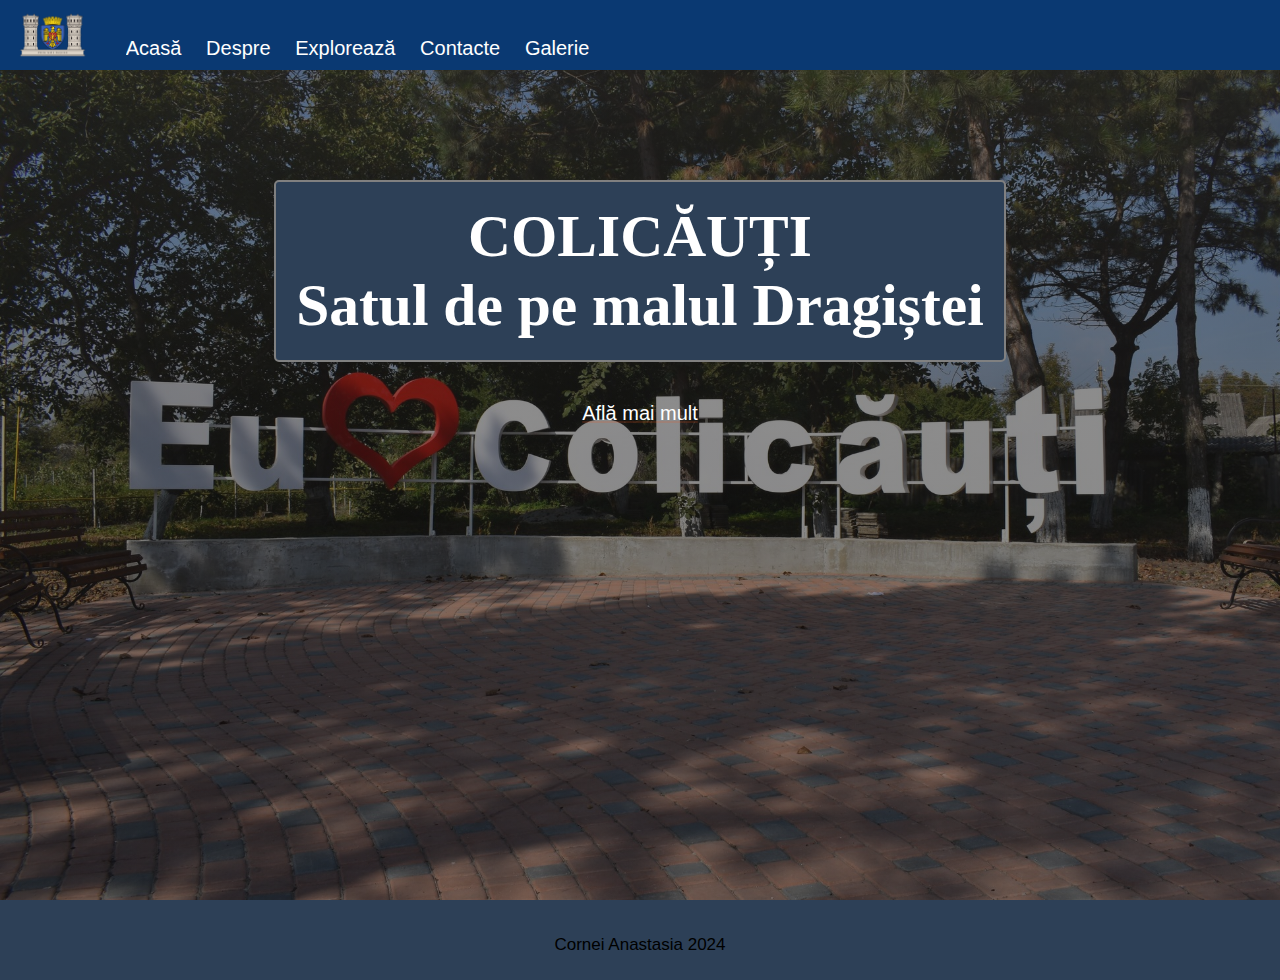
<file: index.html>
<!DOCTYPE html>
<html>
<head>
    <meta charset="UTF-8">
    <meta name="viewport" content="width=device-width, initial-scale=1.0">

    <link rel="stylesheet" href="css/style.css">
    <link rel="stylesheet" href="https://cdnjs.cloudflare.com/ajax/libs/font-awesome/6.1.1/css/all.min.css"/>
    <link rel="icon" href="images/stema.jpg">
    <script src="js/script.js"></script>
   
    <title>COLICĂUȚI Satul de pe malul Dragiștei</title>
</head>
<body>

<header>
 <img class="logo" src="images/logo.png">
    <navbar>
 <a href="index.html" >Acasă</a>
 <a href="pages/despre.html" >Despre</a>
 <a href="pages/exploreaza.html" >Explorează</a>
 <a href="pages/contacte.html" >Contacte</a>
 <a href="galerie.html" >Galerie</a>

    </navbar>

    <i id="hamburger" onclick="mobileMenu()" class="fa-solid fa-bars"></i>
</header>
    
<main>
<section id="index">
    <div class="index-info">
        <h1>COLICĂUȚI
            <br> Satul de pe malul Dragiștei</h1>
        <br>

        <a href="pages/despre.html" class="link-index">Află mai mult</a>
    </div>
    
</section>

</main>

<footer>
    <span>Cornei Anastasia 2024</span>
</footer>

</body>
</html>
</file>
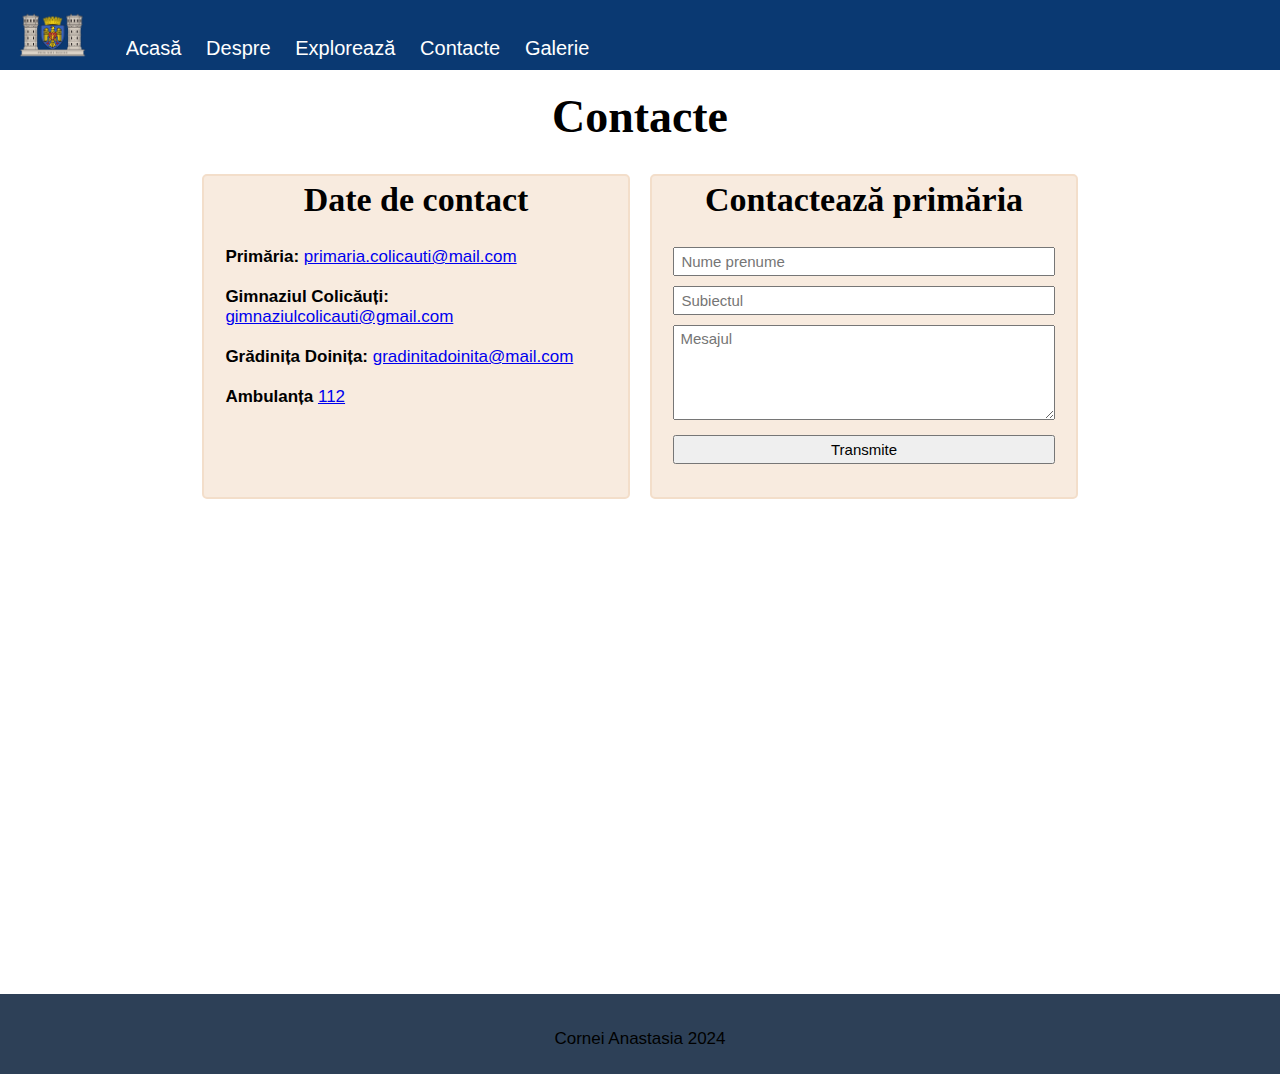
<file: pages/contacte.html>
<!DOCTYPE html>
<html>

<head>
    <meta charset="UTF-8">
    <meta name="viewport" content="width=device-width, initial-scale=1.0">

    <link rel="stylesheet" href="../css/style.css">
    <link rel="stylesheet" href="https://cdnjs.cloudflare.com/ajax/libs/font-awesome/6.1.1/css/all.min.css" />
    <link rel="icon" href="../images/stema.jpg">
    <script src="../js/script.js"></script>

    <title>Colicauti-Contacte</title>
</head>

<body>

    <header>
        <img class="logo" src="../images/logo.png">
        <navbar>
            <a href="../index.html">Acasă</a>
            <a href="despre.html">Despre</a>
            <a href="exploreaza.html">Explorează</a>
            <a href="contacte.html">Contacte</a>
            <a href="galerie.html" >Galerie</a>
           
        </navbar>
        <i id="hamburger" onclick="mobileMenu()" class="fa-solid fa-bars"></i>
    </header>

    <main>
        <section>
            <h1 class="centered">Contacte</h1>

            <div class="row">

                <div class="col-50">
 
                    <div class="contacte">
                        <h2 class="centered">Date de contact</h2>

                    <b>Primăria:</b>
                    <a href="mailto:drp@pmc.md">primaria.colicauti@mail.com</a>
                    
                    <br><br>

                    <b>Gimnaziul Colicăuți:</b>
                    <a href="mailto:drp@pmc.md">gimnaziulcolicauti@gmail.com</a>
            <br> <br>

            <b>Grădinița Doinița:</b>
                    <a href="mailto:drp@pmc.md">gradinitadoinita@mail.com</a>
                    
                    <br> <br>
                    <b>Ambulanța</b>
                    <a href="tel-112">112</a>
                    
                   </div> 
                </div>
                <div class="col-50">
                <form class="cform">
<h2 class="centered">Contactează primăria</h2>
<input type="text" placeholder="Nume prenume">
<input type="text" placeholder="Subiectul">
<textarea rows="5" placeholder="Mesajul"></textarea>
<input type="submit" value="Transmite" 
                </form>
                </div>
            </div>

            <br><br>
            <iframe class="harta"
                src="https://www.google.com/maps/embed?pb=!1m18!1m12!1m3!1d21228.9518410351!2d27.148225400000012!3d48.310179049999995!2m3!1f0!2f0!3f0!3m2!1i1024!2i768!4f13.1!3m3!1m2!1s0x47336c21b3aba2c7%3A0xe5f39e9dcf79aeef!2z0JrQvtC70LjQutCw0YPRhtGLLCDQnNC-0LvQtNC-0LLQsA!5e0!3m2!1sru!2s!4v1723838296001!5m2!1sru!2s"
                width="600" height="450" style="border:0;" allowfullscreen="" loading="lazy"
                referrerpolicy="no-referrer-when-downgrade"></iframe>
        </section>

    </main>

    <footer>
        <span>Cornei Anastasia 2024</span>
    </footer>

</body>

</html>
</file>
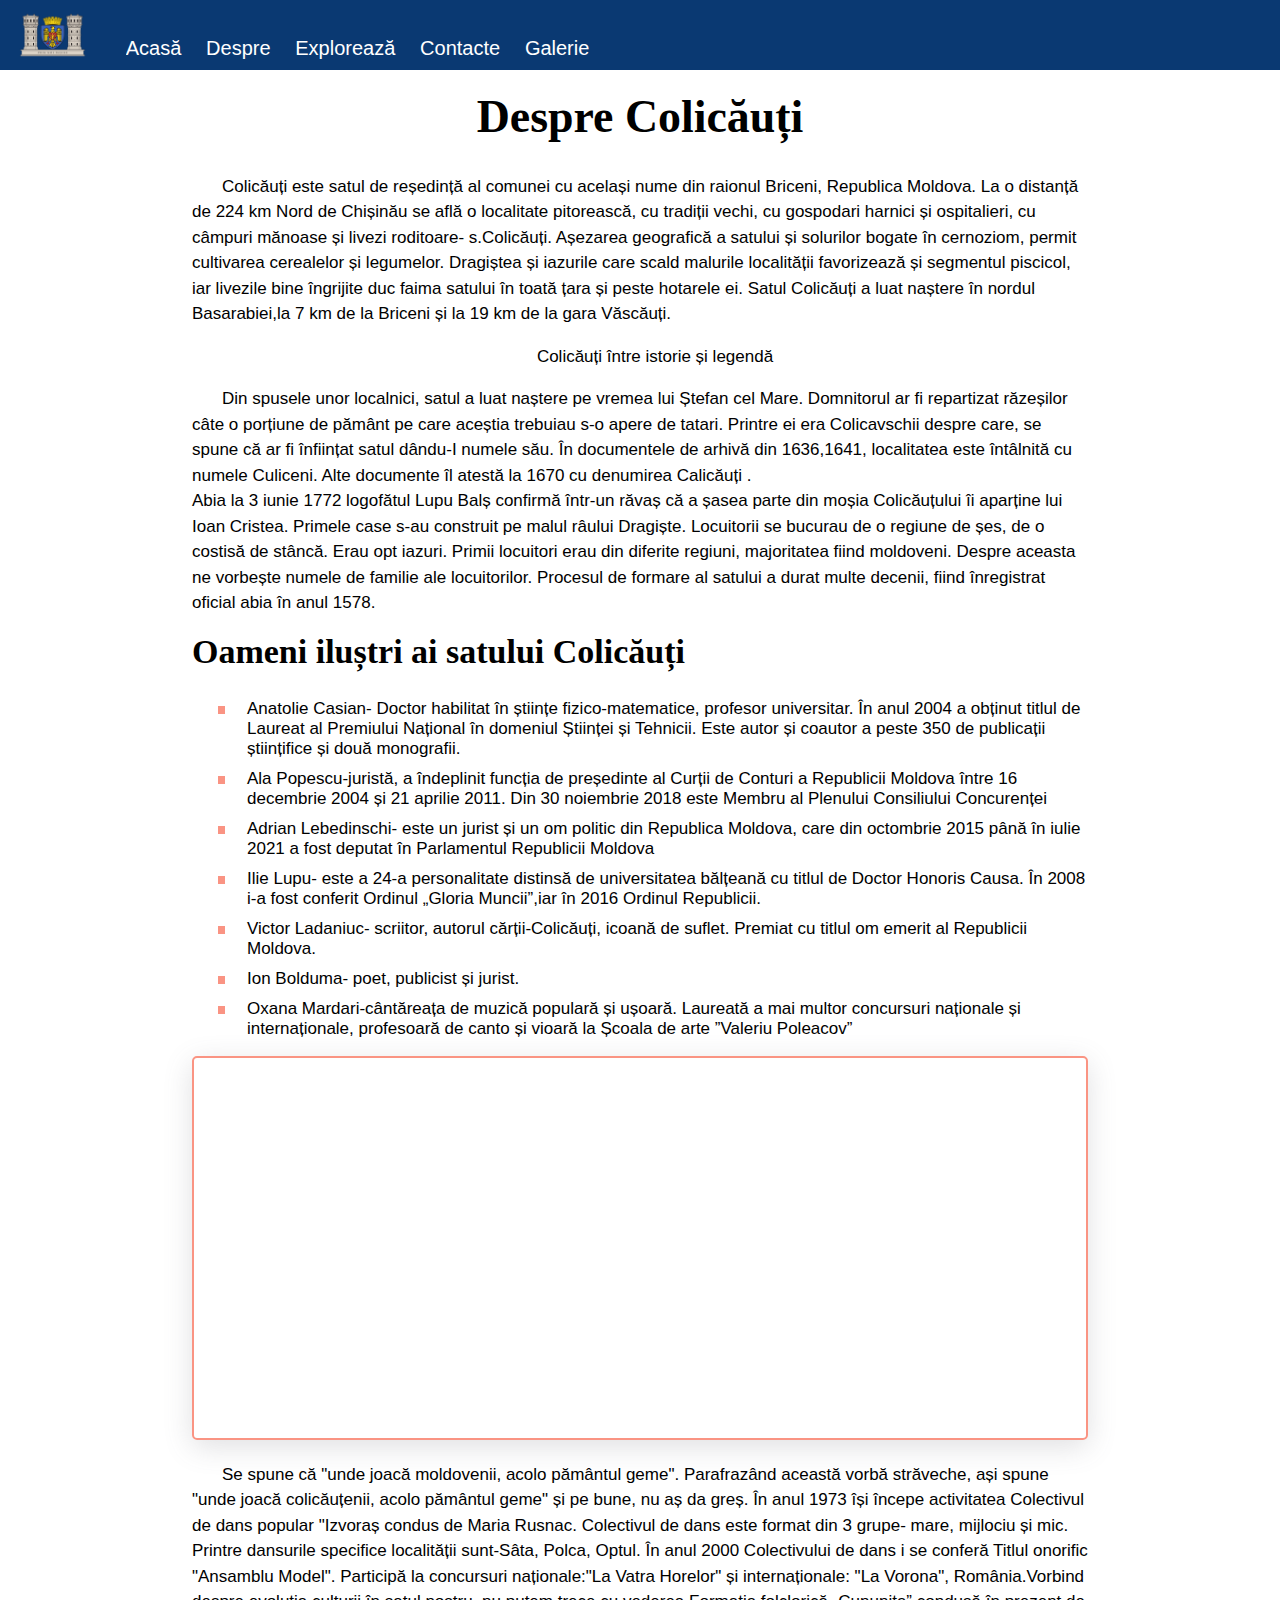
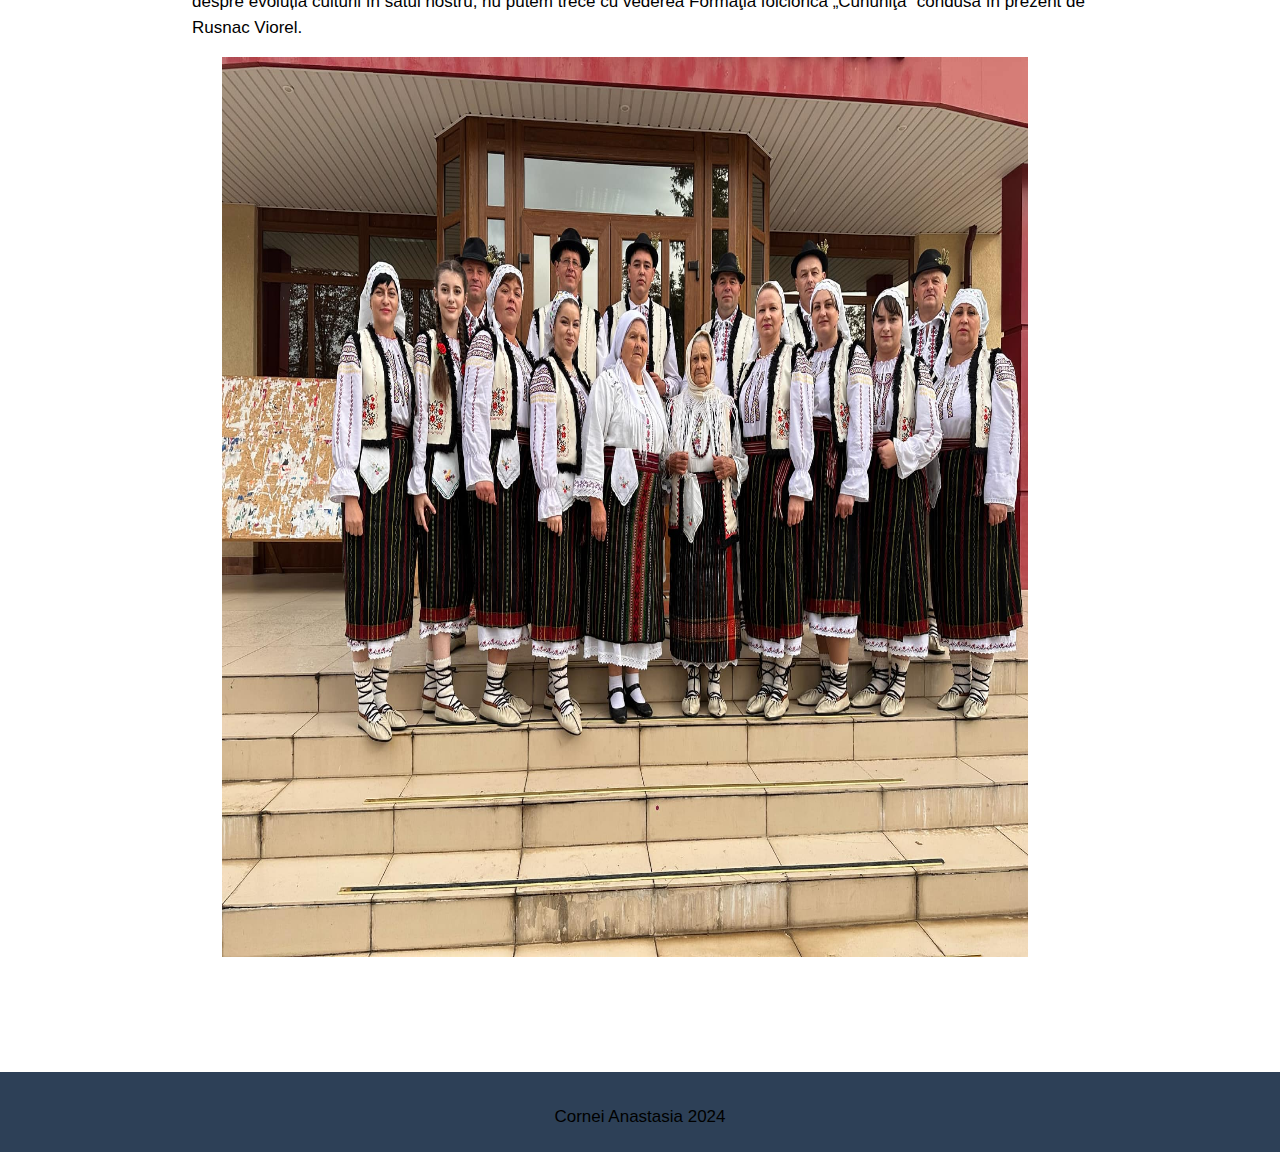
<file: pages/despre.html>
<!DOCTYPE html>
<html>

<head>
    <meta charset="UTF-8">
    <meta name="viewport" content="width=device-width, initial-scale=1.0">

    <link rel="stylesheet" href="../css/style.css">
    <link rel="stylesheet" href="https://cdnjs.cloudflare.com/ajax/libs/font-awesome/6.1.1/css/all.min.css" />
    <link rel="icon" href="../images/stema.jpg">
    <script src="../js/script.js"></script>

    <title>COLICĂUȚI- Satul de pe malul Dragiștei</title>
</head>

<body>

    <header>
        <img class="logo" src="../images/logo.png">
        <navbar>
            <a href="../index.html">Acasă</a>
            <a href="despre.html">Despre</a>
            <a href="exploreaza.html">Explorează</a>
            <a href="contacte.html">Contacte</a>
            <a href="galerie.html" >Galerie</a>

        </navbar>

        <i id="hamburger" onclick="mobileMenu()" class="fa-solid fa-bars"></i>
    </header>

    <main>

    
            <section>

            <h1 class="centered">Despre Colicăuți</h1>

            <p>

                Colicăuți este satul de reședință al comunei cu același nume din raionul Briceni, Republica Moldova.
                La o distanță de 224 km Nord de Chișinău se află o localitate pitorească, cu tradiții vechi, cu
                gospodari harnici și ospitalieri, cu câmpuri mănoase și livezi roditoare- s.Colicăuți.
                Așezarea geografică a satului și solurilor bogate în cernoziom, permit cultivarea cerealelor și
                legumelor. Dragiștea și iazurile care scald malurile localității favorizează și segmentul piscicol, iar
                livezile bine îngrijite duc faima satului în toată țara și peste hotarele ei. Satul Colicăuți a luat
                naștere în nordul Basarabiei,la 7 km de la Briceni și la 19 km de la gara Văscăuți.
                <br>

            <p class="centered">Colicăuți între istorie și legendă</p>
            <p>
                Din spusele unor localnici, satul a luat naștere pe vremea lui Ștefan cel Mare. Domnitorul ar fi
                repartizat răzeșilor câte o porțiune de pământ pe care aceștia trebuiau s-o apere de tatari. Printre ei
                era Colicavschii despre care, se spune că ar fi înființat satul dându-I numele său. În documentele de
                arhivă din 1636,1641, localitatea este întâlnită cu numele Culiceni. Alte documente îl atestă la 1670 cu
                denumirea Calicăuți .
                <br>
                Abia la 3 iunie 1772 logofătul Lupu Balș confirmă într-un răvaș că a șasea parte din moșia Colicăuțului
                îi aparține lui Ioan Cristea.
                Primele case s-au construit pe malul râului Dragiște. Locuitorii se bucurau de o regiune de șes, de o
                costisă de stâncă. Erau opt iazuri.
                Primii locuitori erau din diferite regiuni, majoritatea fiind moldoveni. Despre aceasta ne vorbește
                numele de familie ale locuitorilor.
                Procesul de formare al satului a durat multe decenii, fiind înregistrat oficial abia în anul 1578.
            </p>
            </p>

            <h2>Oameni iluștri ai satului Colicăuți</h2>

            <ul>
                <li>Anatolie Casian- Doctor habilitat în științe fizico-matematice, profesor universitar. În anul 2004 a
                    obținut titlul de Laureat al Premiului Național în domeniul Științei și Tehnicii. Este autor și
                    coautor a peste 350 de publicații științifice și două monografii. </li>
                <li>Ala Popescu-juristă, a îndeplinit funcția de președinte al Curții de Conturi a
                    Republicii Moldova între 16 decembrie 2004 și 21 aprilie 2011. Din 30 noiembrie 2018 este Membru al
                    Plenului Consiliului Concurenței </li>
                <li>Adrian Lebedinschi- este un jurist și un om politic din Republica Moldova, care din octombrie 2015
                    până în iulie 2021 a fost deputat în Parlamentul Republicii Moldova</li>
                <li>Ilie Lupu- este a 24-a personalitate distinsă de universitatea bălțeană cu titlul de Doctor Honoris
                    Causa. În 2008 i-a fost conferit Ordinul „Gloria Muncii”,iar în 2016 Ordinul Republicii.</li>
                <li>Victor Ladaniuc- scriitor, autorul cărții-Colicăuți, icoană de suflet. Premiat cu titlul om emerit
                    al Republicii Moldova.</li>
                <li>Ion Bolduma- poet, publicist și jurist.</li>
                <li>Oxana Mardari-cântăreața de muzică populară și ușoară. Laureată a mai multor concursuri naționale și internaționale, profesoară de canto și vioară la Școala de arte ”Valeriu Poleacov”</li>
            </ul>
            <iframe class="vframe" src="https://www.youtube.com/embed/fAqMLBnhqn0?si=Mc3PYcwMfLk4bKX0"
                title="YouTube video player" frameborder="0"
                allow="accelerometer; autoplay; clipboard-write; encrypted-media; gyroscope; picture-in-picture; web-share"
                referrerpolicy="strict-origin-when-cross-origin" allowfullscreen></iframe>
            <p>

                Se spune că "unde joacă moldovenii, acolo pământul geme". Parafrazând această vorbă străveche, ași
                spune "unde joacă colicăuțenii, acolo pământul geme" și pe bune, nu aș da greș. 
    În anul 1973 își începe activitatea Colectivul de dans popular "Izvoraș condus de Maria Rusnac.
            Colectivul de dans este format din 3 grupe- mare, mijlociu și mic. Printre dansurile specifice localității sunt-Sâta, Polca, Optul.
            În anul 2000 Colectivului de dans i se conferă Titlul onorific "Ansamblu Model". Participă la concursuri naționale:"La Vatra Horelor" 
            și internaționale: "La Vorona", România.Vorbind despre evoluția culturii în satul nostru, nu putem trece cu vederea Formaţia folclorică „Cununiţa”  condusă în prezent de Rusnac Viorel.
<p> <img class="images" src="../images/cununita.jpg"> 
    </p>
        </section>

    </main>

    <footer>
        <span>Cornei Anastasia 2024</span>
    </footer>

</body>

</html>
</file>
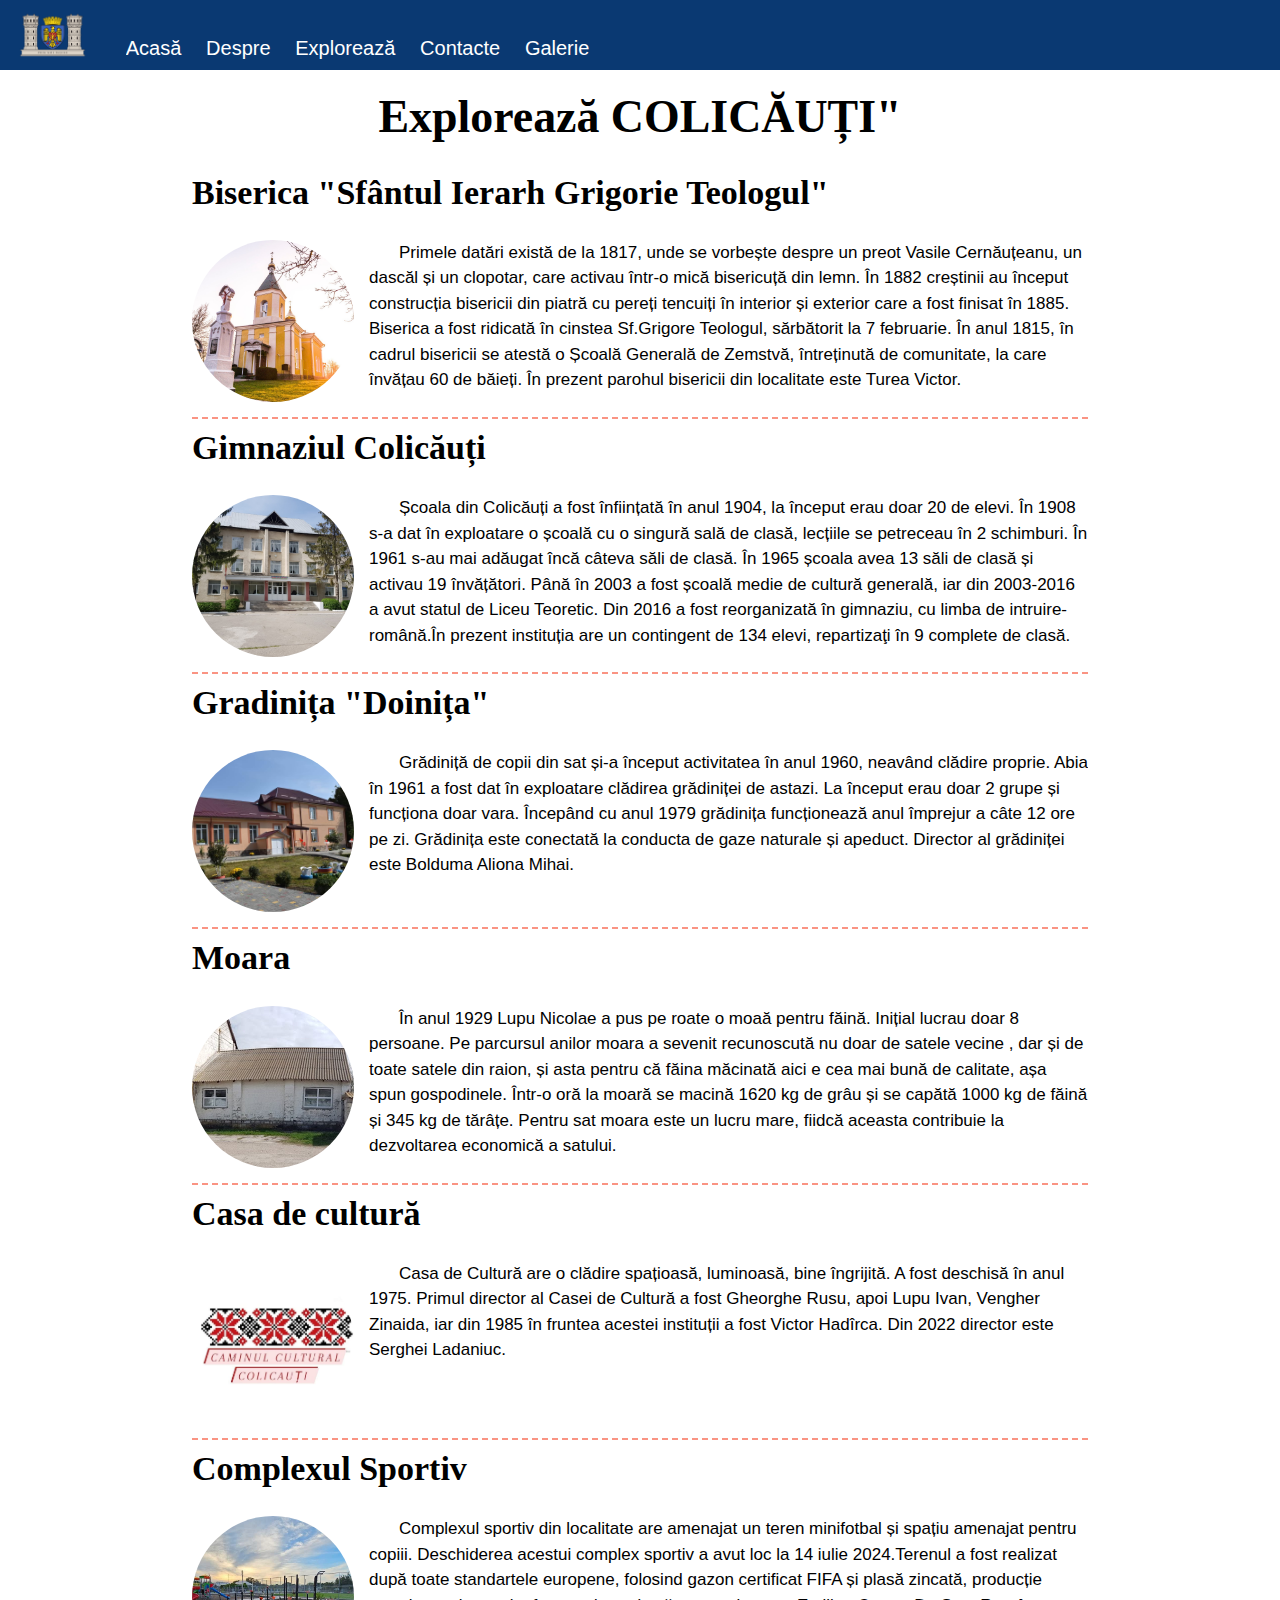
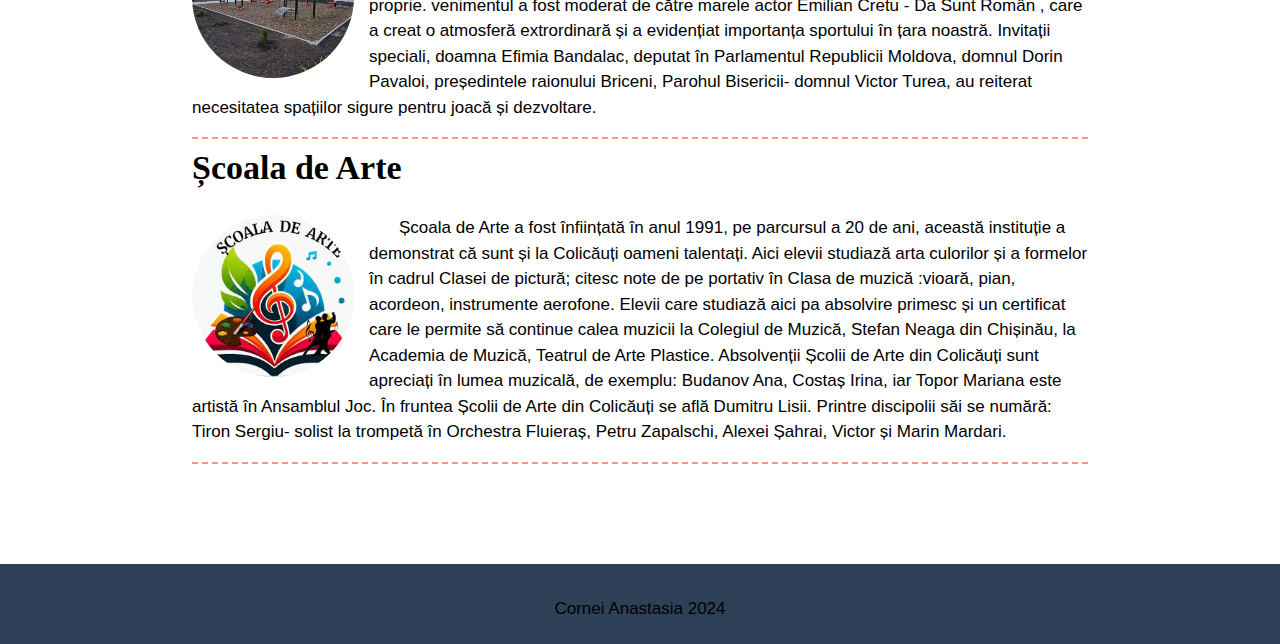
<file: pages/exploreaza.html>
<!DOCTYPE html>
<html>

<head>
    <meta charset="UTF-8">
    <meta name="viewport" content="width=device-width, initial-scale=1.0">

    <link rel="stylesheet" href="../css/style.css">
    <link rel="stylesheet" href="https://cdnjs.cloudflare.com/ajax/libs/font-awesome/6.1.1/css/all.min.css" />
    <link rel="icon" href="../images/stema.jpg">
    <script src="../js/script.js"></script>

    <title>COLICĂUȚI- Satul de pe malul Dragiștei</title>
</head>

<body>

    <header>
        <img class="logo" src="../images/logo.png">
        <navbar>
            <a href="../index.html">Acasă</a>
            <a href="despre.html">Despre</a>
            <a href="exploreaza.html">Explorează</a>
            <a href="contacte.html">Contacte</a>
            <a href="galerie.html" >Galerie</a>

        </navbar>

        <i id="hamburger" onclick="mobileMenu()" class="fa-solid fa-bars"></i>
    </header>

    <main>
        <section>
            <h1 class="centered">Explorează COLICĂUȚI"</h1>

            <div class="loc">
                <h2> Biserica "Sfântul Ierarh Grigorie Teologul"</h2>
                <img src="../images/biserica.jpg">
                <p>
                    Primele datări există de la 1817, unde se vorbește despre un preot Vasile Cernăuțeanu, un dascăl și
                    un clopotar, care activau într-o mică bisericuță din lemn. În 1882 creștinii au început construcția
                    bisericii din piatră cu pereți tencuiți în interior și exterior care a fost finisat în 1885. Biserica 
                    a fost ridicată în cinstea Sf.Grigore Teologul, sărbătorit la 7 februarie. În anul 1815, în cadrul bisericii se atestă
                    o Școală Generală de Zemstvă, întreținută de comunitate, la care învățau 60 de băieți. În prezent parohul bisericii din localitate este 
                    Turea Victor.
                </p>

            </div>

            <div class="loc">
                <h2> Gimnaziul Colicăuți</h2>
                <img src="../images/gimnaziul.jpg">

                <p> Școala din Colicăuți a fost înființată în anul 1904, la început erau doar 20 de elevi. În 1908 s-a
                    dat în exploatare o școală cu o singură sală de clasă, lecțiile se petreceau în 2 schimburi. În 1961
                    s-au mai adăugat încă câteva săli de clasă. În 1965 școala avea 13 săli de clasă și activau 19
                    învățători. Până în 2003 a fost școală medie de cultură generală, iar din 2003-2016 a avut statul de
                    Liceu Teoretic. Din 2016 a fost reorganizată în gimnaziu, cu limba de intruire-română.În prezent
                    instituția are un contingent de 134 elevi, repartizaţi în 9 complete de clasă.

                </p>

            </div>

            <div class="loc">
                <h2> Gradinița "Doinița"</h2>
                <img src="../images/gradinita.jpg">
                <p>
                    Grădiniță de copii din sat și-a început activitatea în anul 1960, neavând clădire proprie. Abia în
                    1961 a fost dat în exploatare clădirea grădiniței de astazi. La început erau doar 2 grupe și
                    funcționa doar vara. Începând cu anul 1979 grădinița funcționează anul împrejur a câte 12 ore pe zi.
                    Grădinița este conectată la conducta de gaze naturale și apeduct. Director al grădiniței este
                    Bolduma Aliona Mihai.
                </p>

            </div>

            <div class="loc">
                <h2> Moara </h2>
                <img src="../images/moara.jpg">
                <p>

                    În anul 1929 Lupu Nicolae a pus pe roate o moaă pentru făină. Inițial lucrau doar 8 persoane. Pe
                    parcursul anilor moara a sevenit recunoscută nu doar de satele vecine , dar și de toate satele din
                    raion, și asta pentru că făina măcinată aici e cea mai bună de calitate, așa spun gospodinele.
                    Într-o oră la moară se macină 1620 kg de grâu și se capătă 1000 kg de făină și 345 kg de tărâțe.
                    Pentru sat moara este un lucru mare, fiidcă aceasta contribuie la dezvoltarea economică a satului.

                </p>

            </div>
            <div class="loc">
                <h2> Casa de cultură</h2>
                <img src="../images/1723663984061.jpg">
                <p>
                    Casa de Cultură are o clădire spațioasă, luminoasă, bine îngrijită. A fost deschisă în anul 1975.
                    Primul director al Casei de Cultură a fost Gheorghe Rusu, apoi Lupu Ivan, Vengher Zinaida, iar din
                    1985 în fruntea acestei instituții a fost Victor Hadîrca. Din 2022 director este Serghei Ladaniuc.
                </p>

            </div>
            <div class="loc">
                <h2> Complexul Sportiv</h2>
                <img src="../images/1723663984042.jpg">
                <p>
                    Complexul sportiv din localitate are amenajat un teren minifotbal și spațiu amenajat pentru copiii.
                    Deschiderea acestui complex sportiv a avut loc la 14 iulie 2024.Terenul a fost realizat după
                    toate standartele europene, folosind gazon certificat FIFA și plasă zincată, producție proprie.
                    venimentul a fost moderat de către marele actor Emilian Cretu - Da Sunt Român , care a creat o
                    atmosferă extrordinară și a evidențiat importanța sportului în țara noastră.
                    Invitații speciali, doamna Efimia Bandalac, deputat în Parlamentul Republicii Moldova, domnul Dorin
                    Pavaloi, președintele raionului Briceni, Parohul Bisericii- domnul Victor Turea, au reiterat
                    necesitatea spațiilor sigure pentru joacă și dezvoltare.
                </p>

            </div>
            <div class="loc">
                <h2> Școala de Arte</h2>
                <img src="../images/scoala  arte.jpg">
                <p>
                    Școala de Arte a fost înființată în anul 1991, pe parcursul a 20 de ani, această instituție a
                    demonstrat că sunt și la Colicăuți oameni talentați. Aici elevii studiază arta culorilor și a
                    formelor în cadrul Clasei de pictură; citesc note de pe portativ în Clasa de muzică :vioară, pian,
                    acordeon, instrumente aerofone. Elevii care studiază aici pa absolvire primesc și un certificat care
                    le permite să continue calea muzicii la Colegiul de Muzică, Stefan Neaga din Chișinău, la Academia
                    de Muzică, Teatrul de Arte Plastice. Absolvenții Școlii de Arte din Colicăuți sunt apreciați în
                    lumea muzicală, de exemplu: Budanov Ana, Costaș Irina, iar Topor Mariana este artistă în Ansamblul
                    Joc.
                    În fruntea Școlii de Arte din Colicăuți se află Dumitru Lisii. Printre discipolii săi se numără:
                    Tiron Sergiu- solist la trompetă în Orchestra Fluieraș, Petru Zapalschi, Alexei Șahrai, Victor și
                    Marin Mardari.

                </p>

            </div>
        </section>

    </main>

    <footer>
        <span>Cornei Anastasia 2024</span>
    </footer>

</body>

</html>
</file>
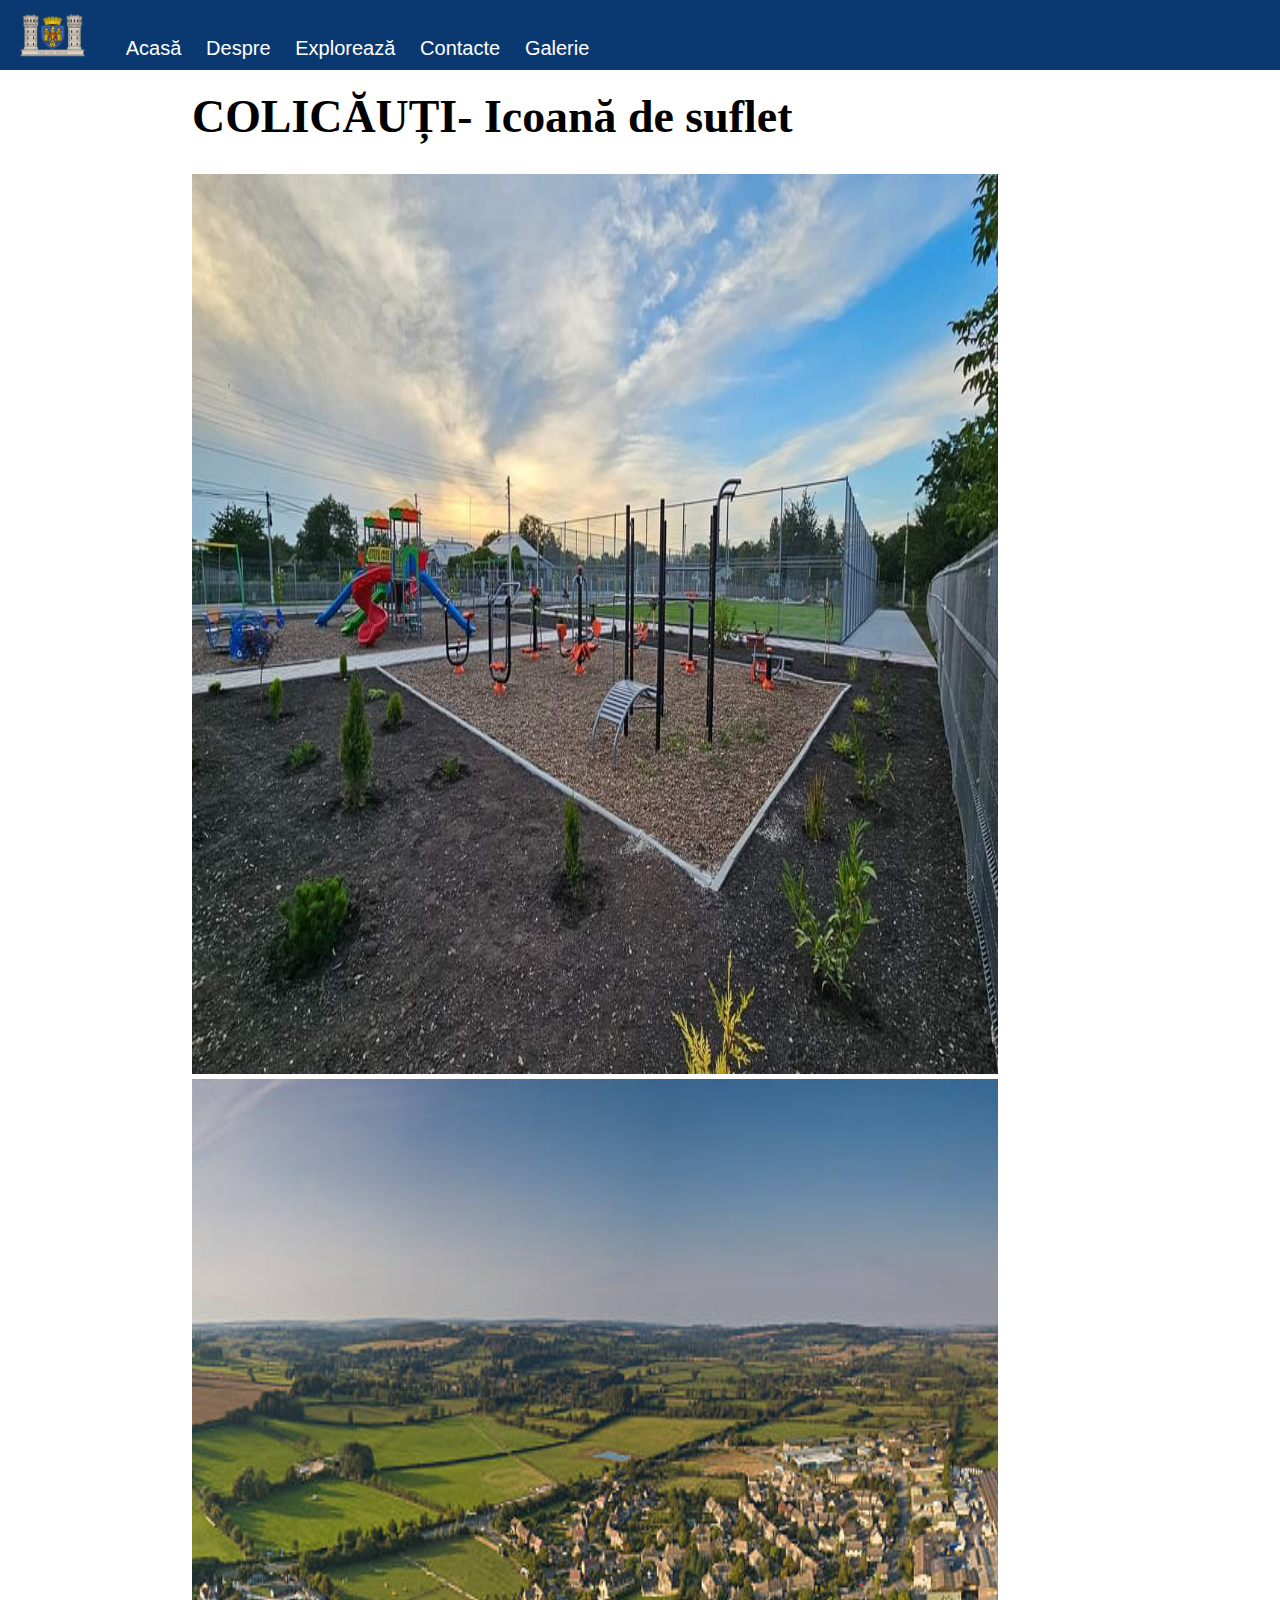
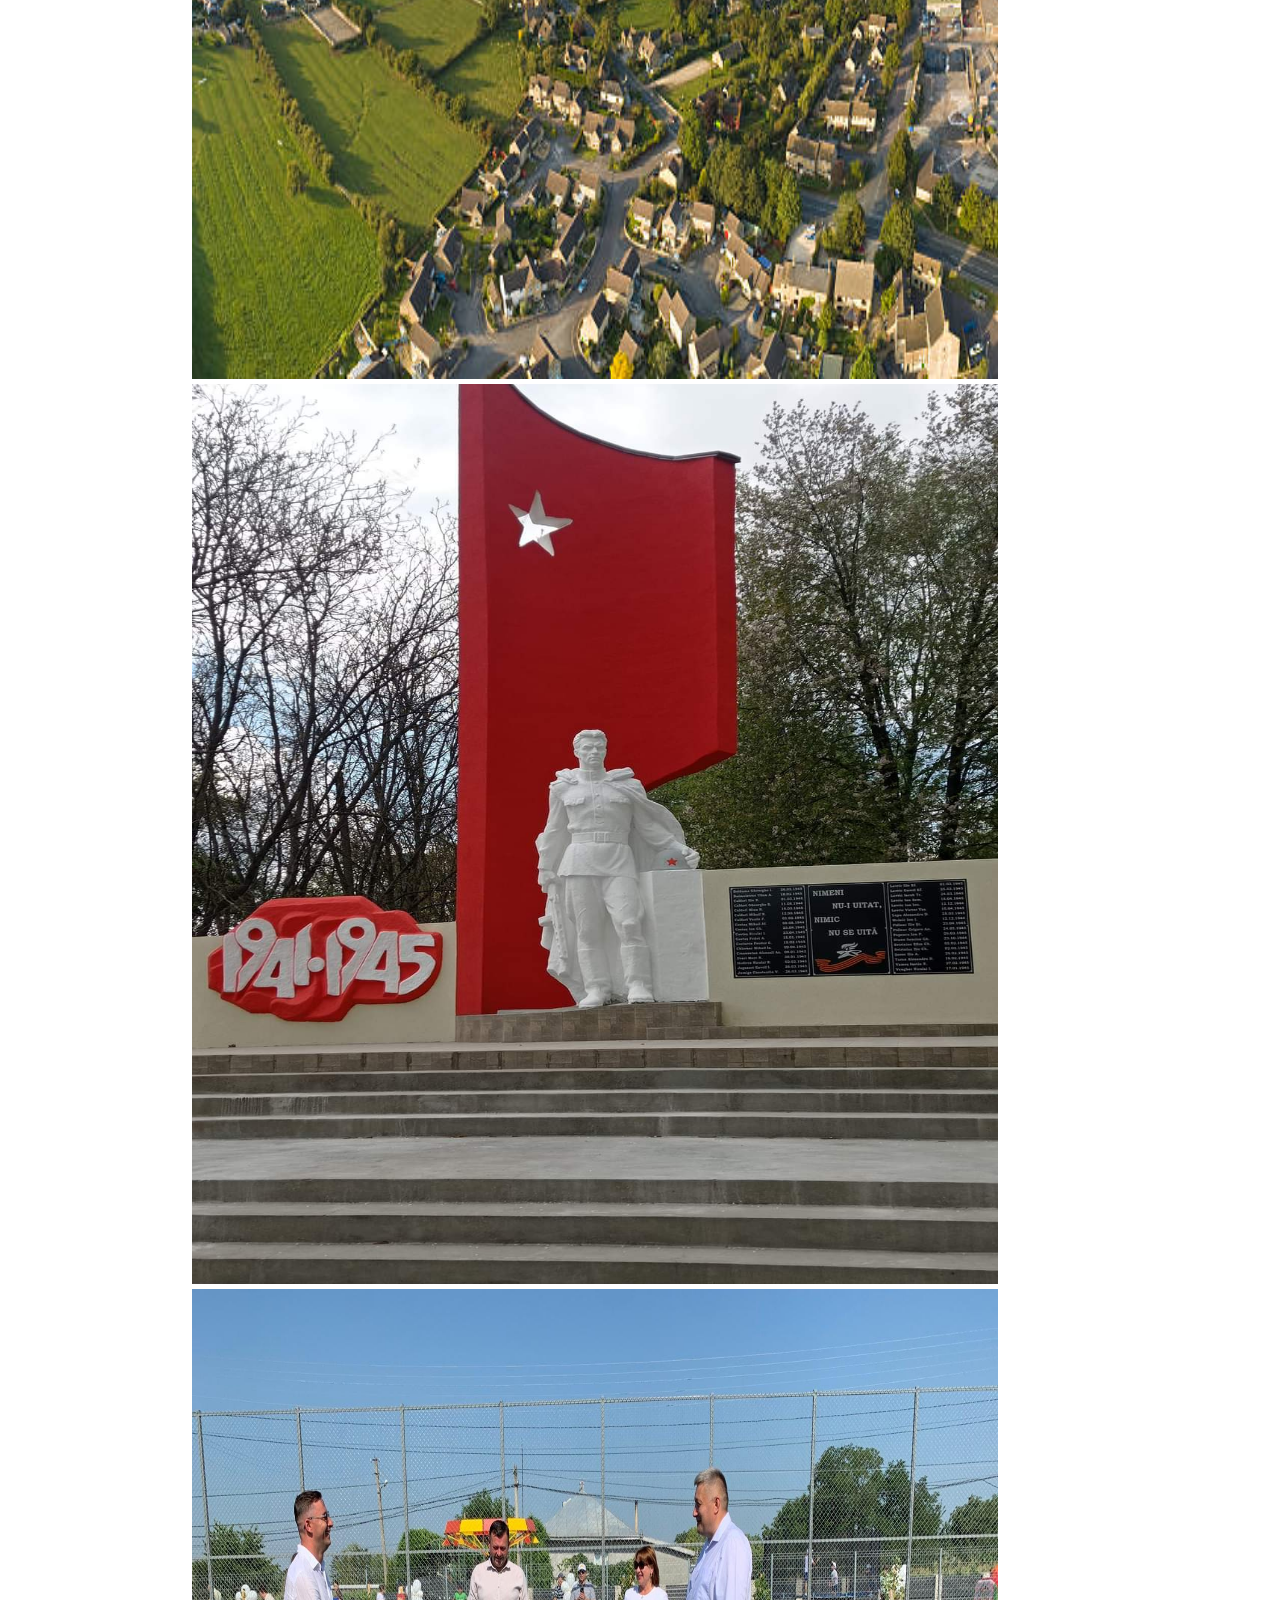
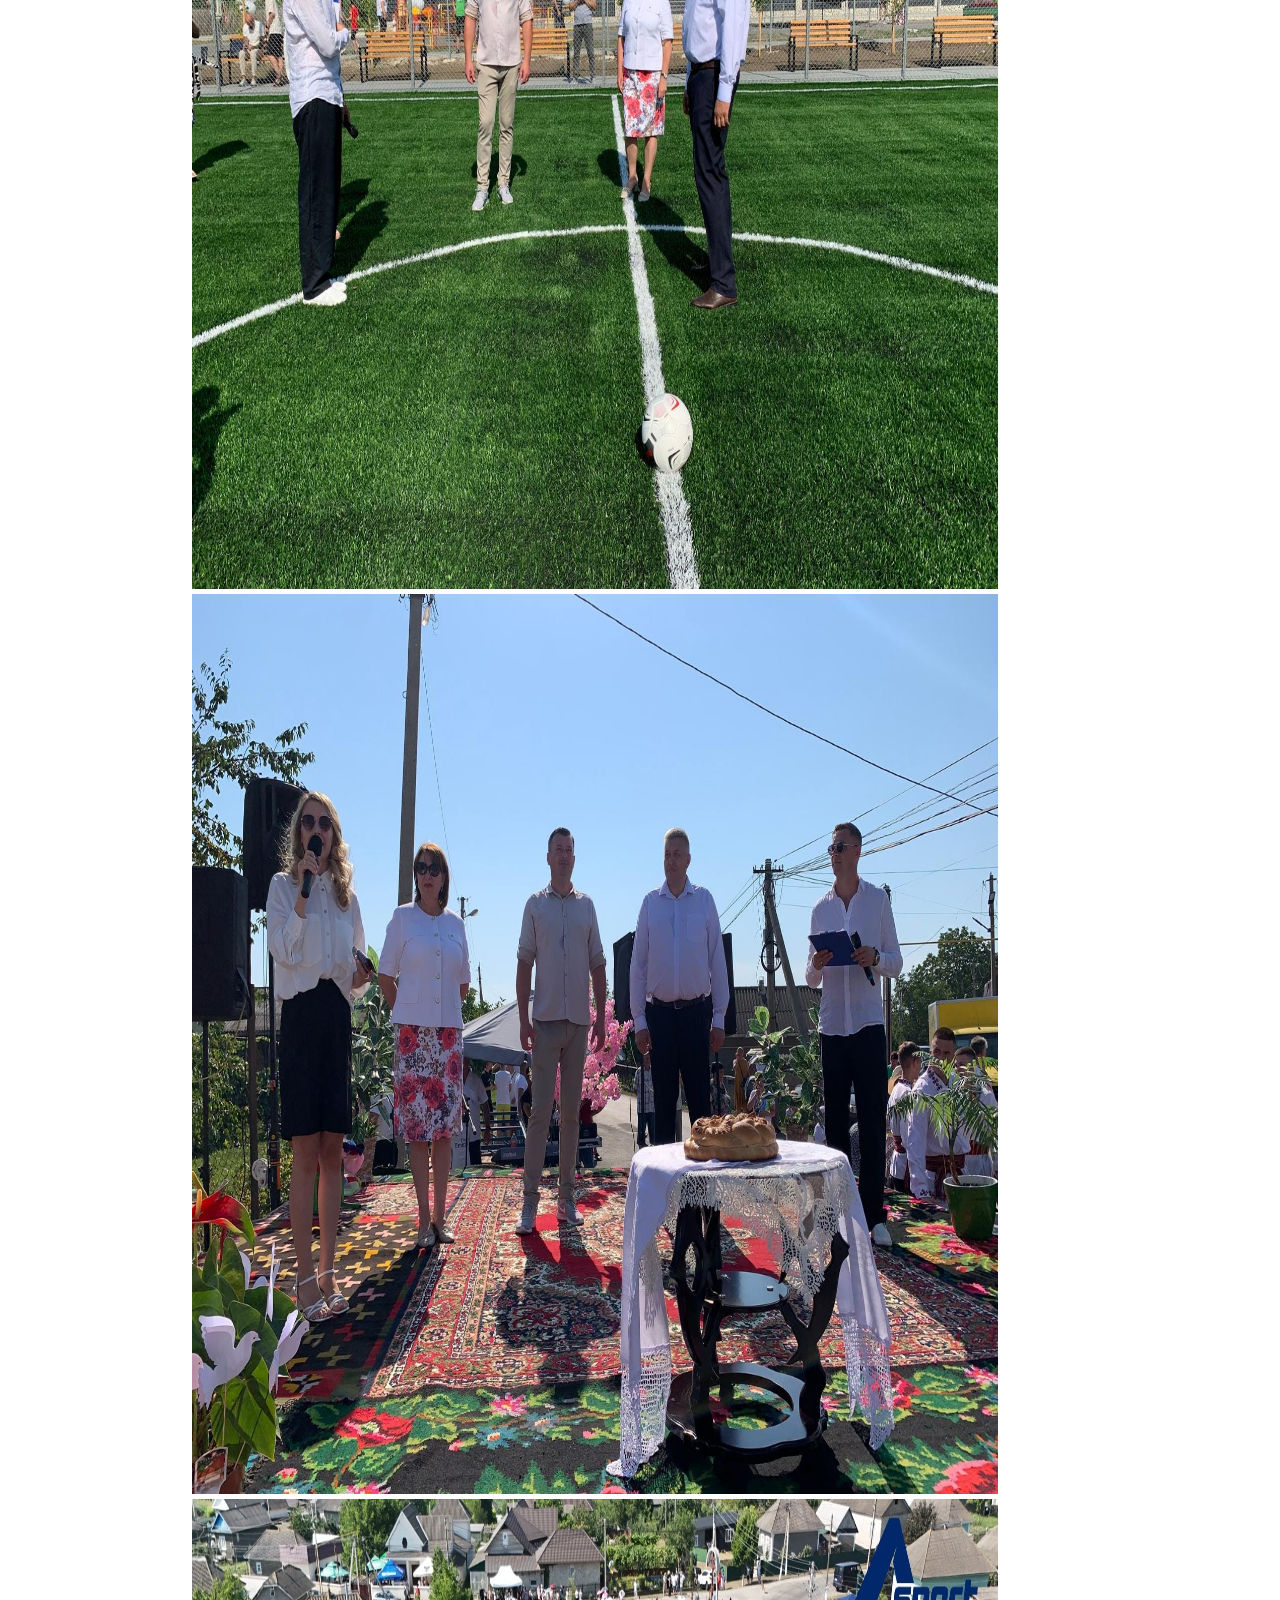
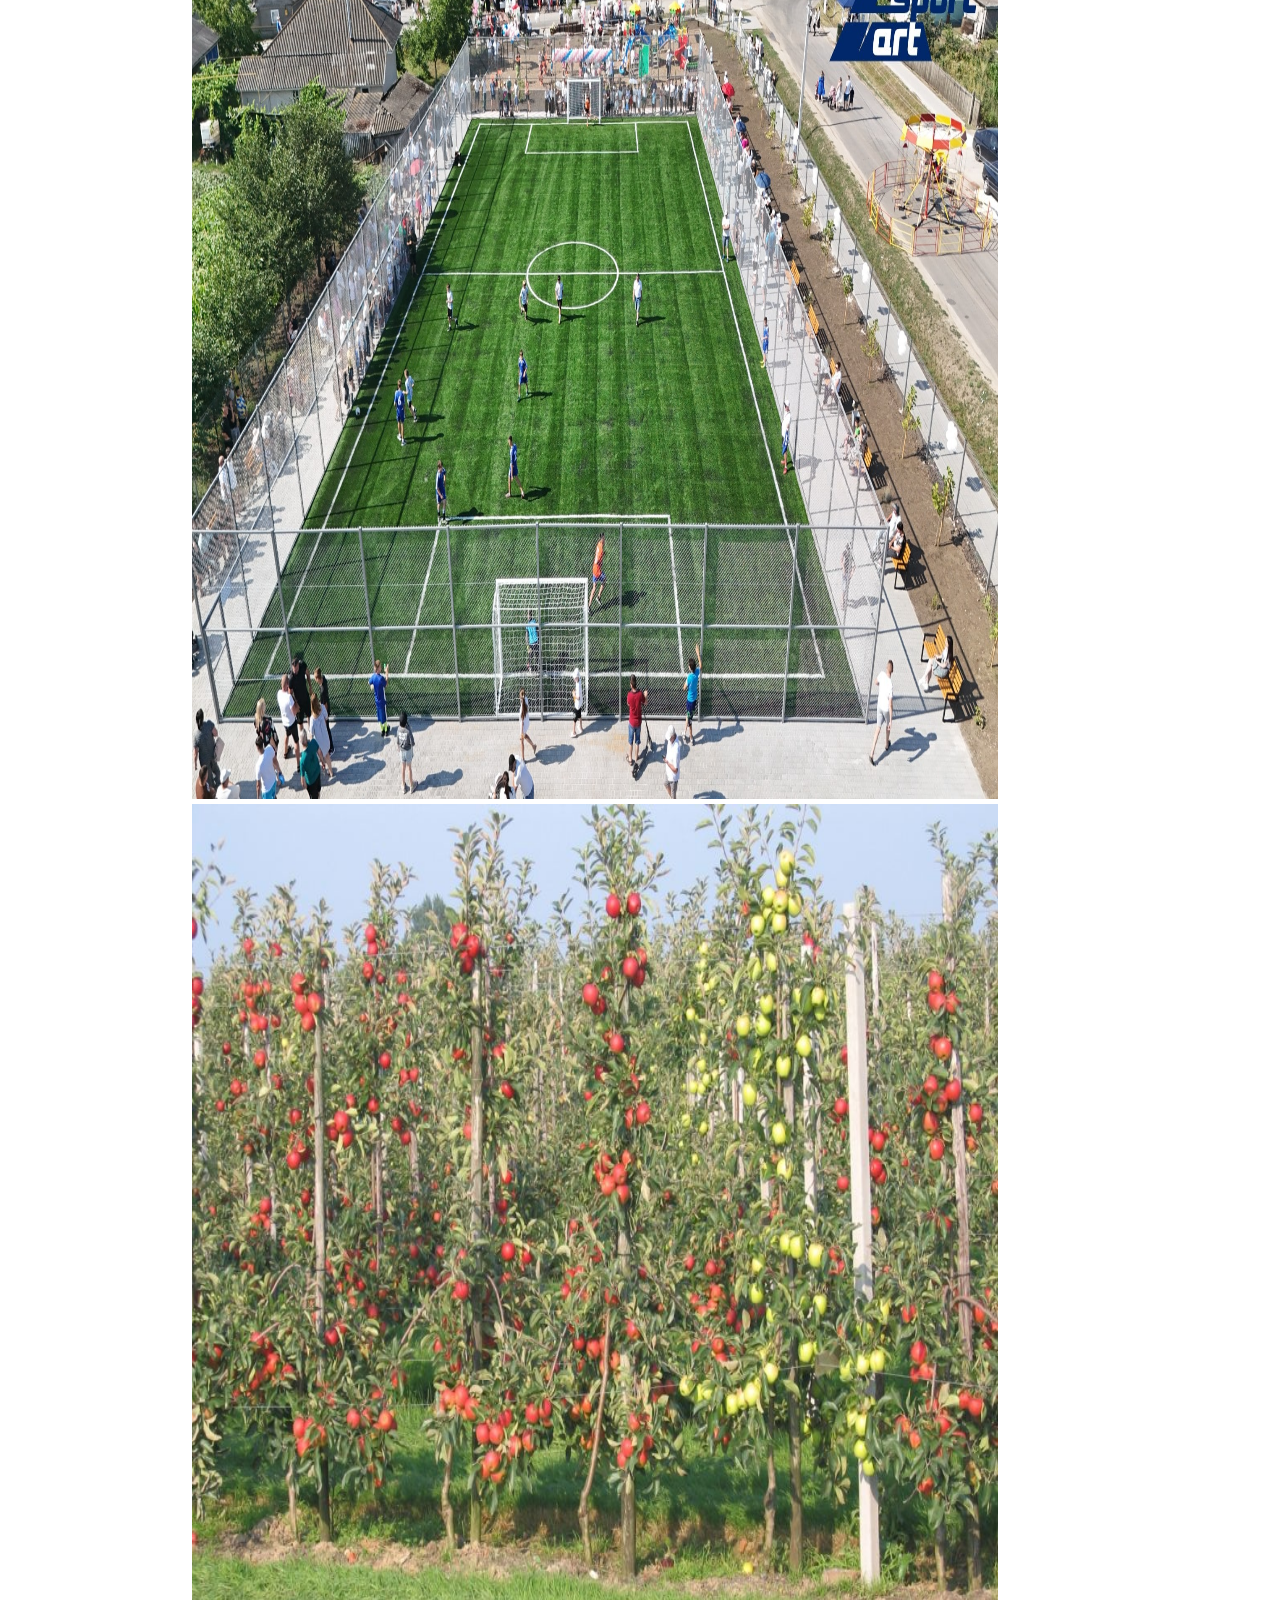
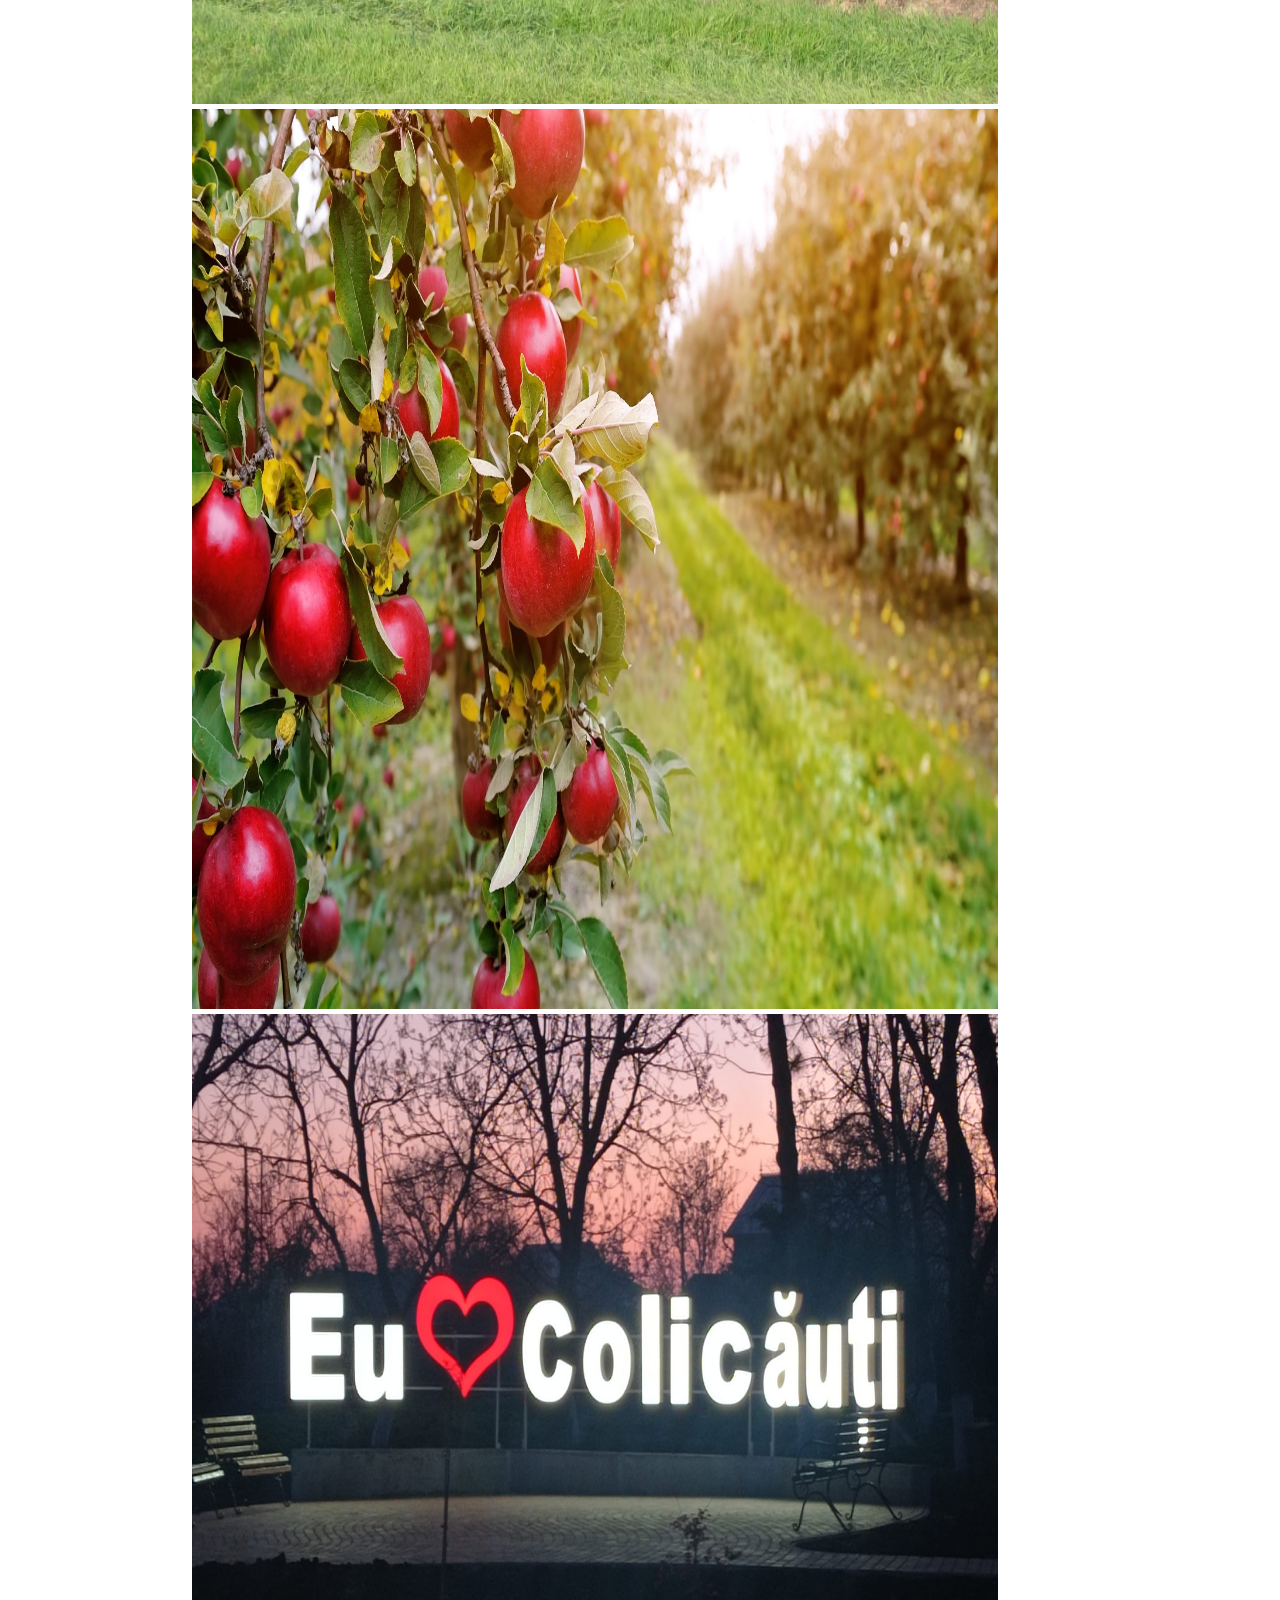
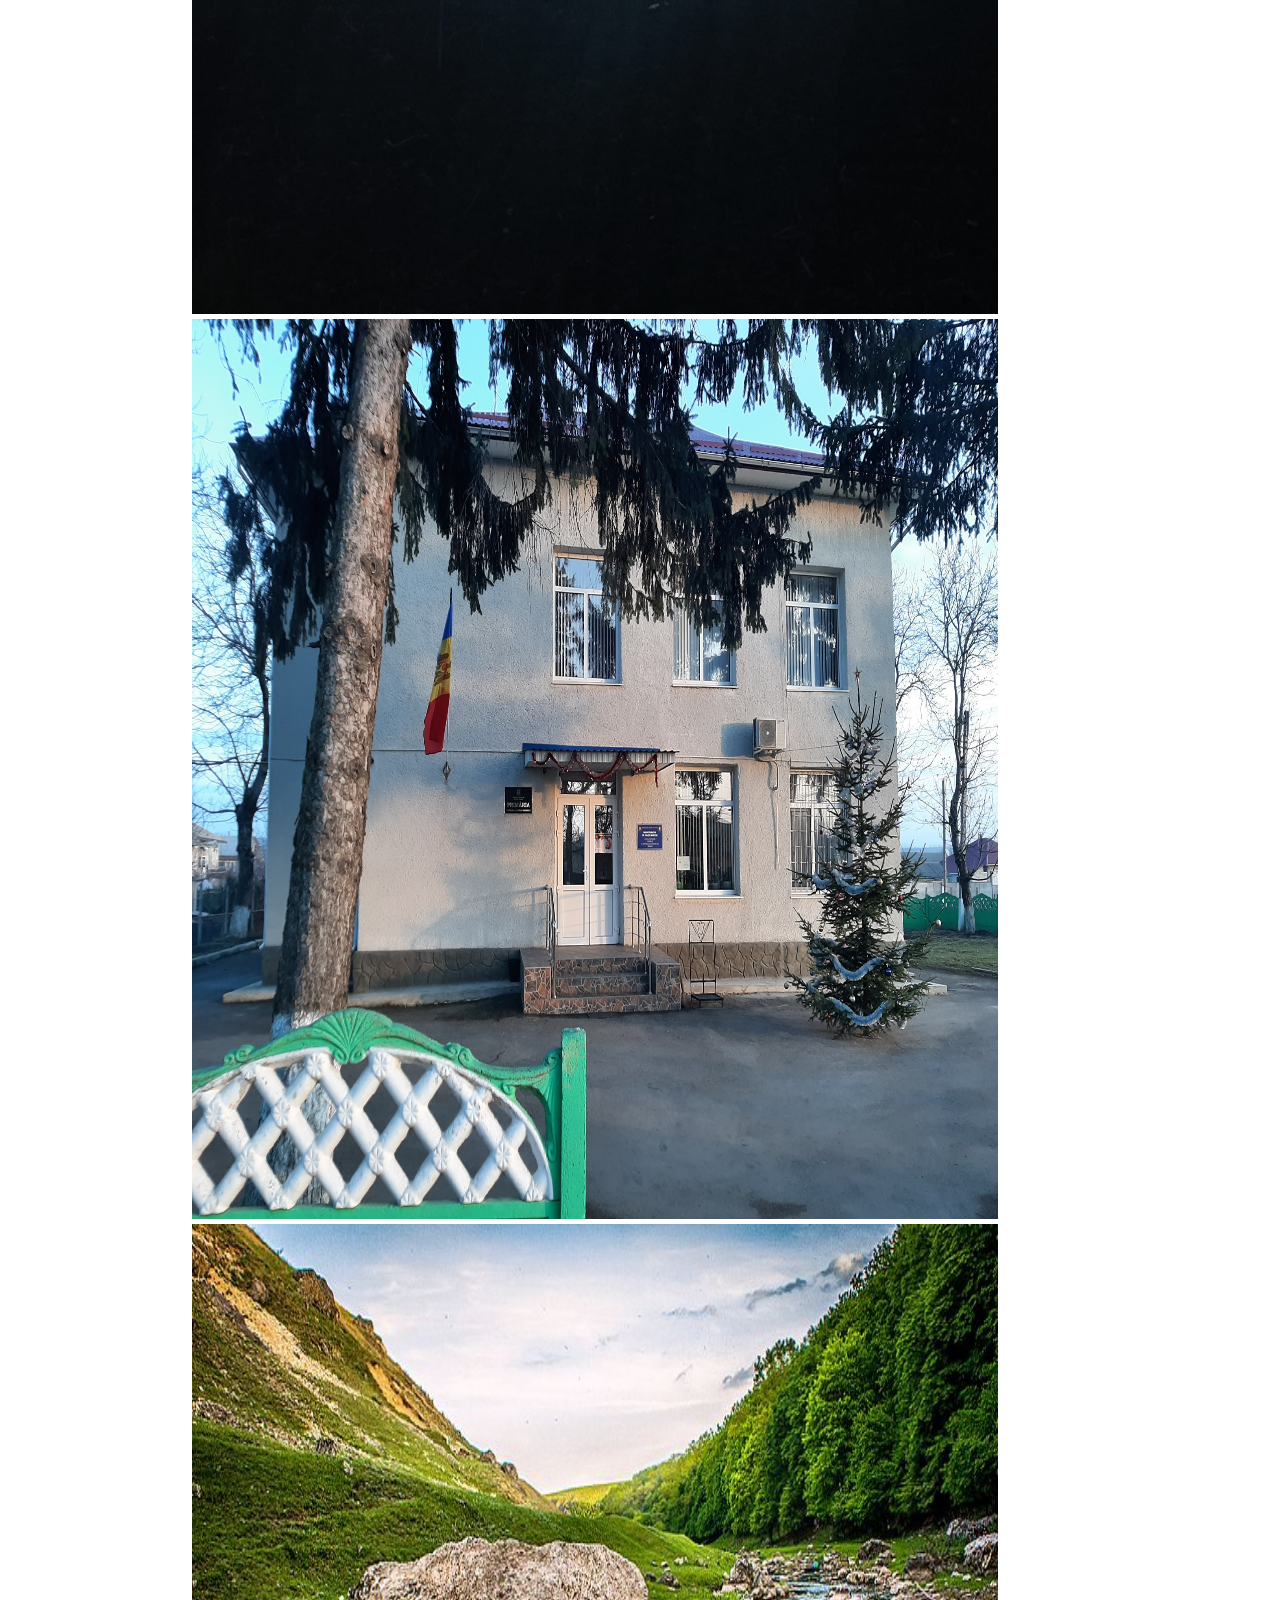
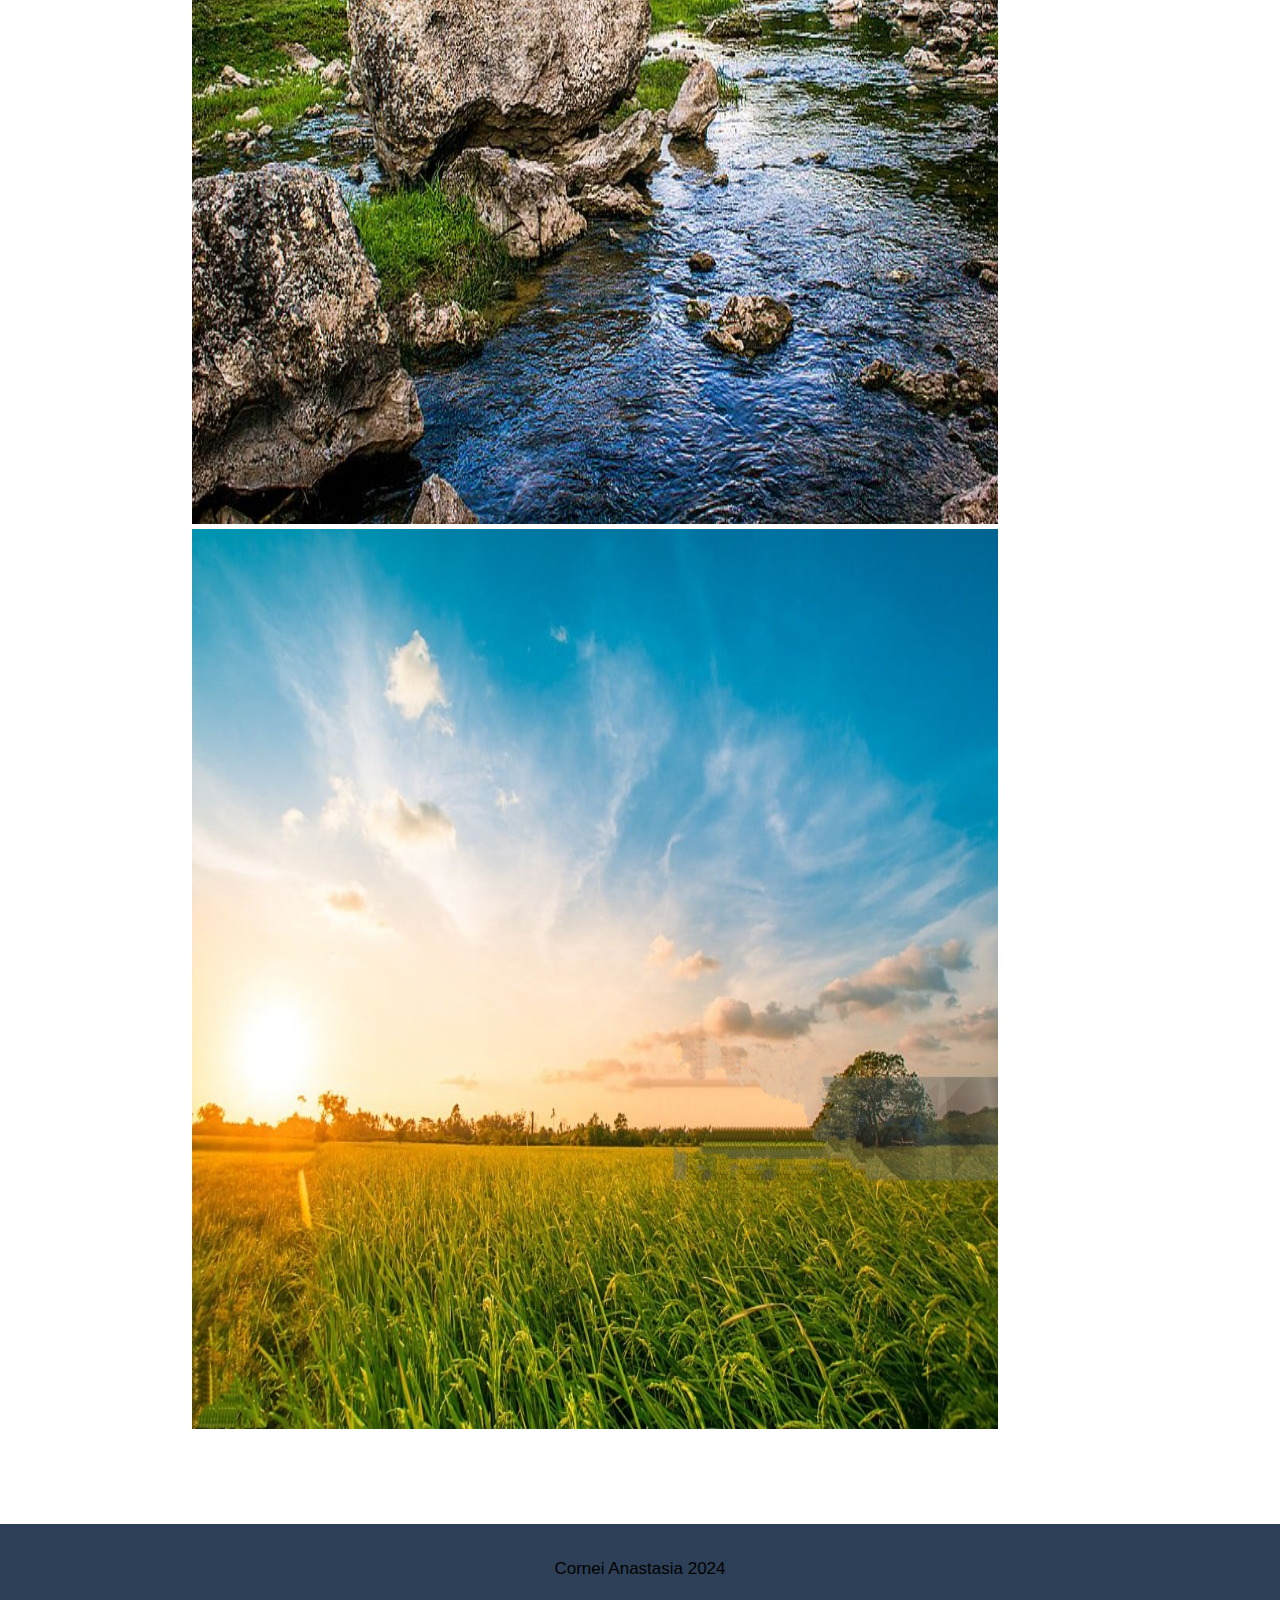
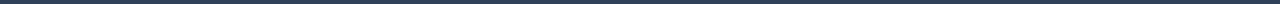
<file: pages/galerie.html>
<!DOCTYPE html>
<html>
<head>
    <meta charset="UTF-8">
    <meta name="viewport" content="width=device-width, initial-scale=1.0">

    <link rel="stylesheet" href="../css/style.css">
    <link rel="stylesheet" href="https://cdnjs.cloudflare.com/ajax/libs/font-awesome/6.1.1/css/all.min.css"/>
    <link rel="icon" href="../images/stema.jpg">
    <script src="../js/script.js"></script>
   
    <title>COLICĂUȚI- Satul de pe malul Dragiștei</title>
</head>
<body>

<header>
 <img class="logo" src="../images/logo.png">
    <navbar>
 <a href="../index.html" >Acasă</a>
 <a href="despre.html" >Despre</a>
 <a href="exploreaza.html" >Explorează</a>
 <a href="contacte.html" >Contacte</a>
 <a href="galerie.html" >Galerie</a>
    </navbar>
    <i id="hamburger" onclick="mobileMenu()" class="fa-solid fa-bars"></i>
</header>
    
<main>
<section>
    <h1>COLICĂUȚI- Icoană de suflet</h1>

    <img class="images" src="../images/1723663984042.jpg"> 

        <img class="images" src="../images/1723896143183.jpg">
        <img class="images" src="../images/monument.jpg">
        <img class="images" src="../images/deschidere 1.jpg">
        <img class="images" src="../images/deschidere 2.jpg">
        <img class="images" src="../images/deschidere 3.jpg">
        <img class="images" src="../images/livada-superintensiva-de-meri.jpg">
        <img class="images" src="../images/mere 2.jpg">
        <img class="images" src="../images/col.jpg">
        <img class="images" src="../images/primaria.jpg">
        <img class="images" src="../images/Dragiste.jpg">
        <img class="images" src="../images/natura.jpg">
</section>

</main>

<footer>
    <span>Cornei Anastasia 2024</span>
</footer>

</body>
</html>
</file>
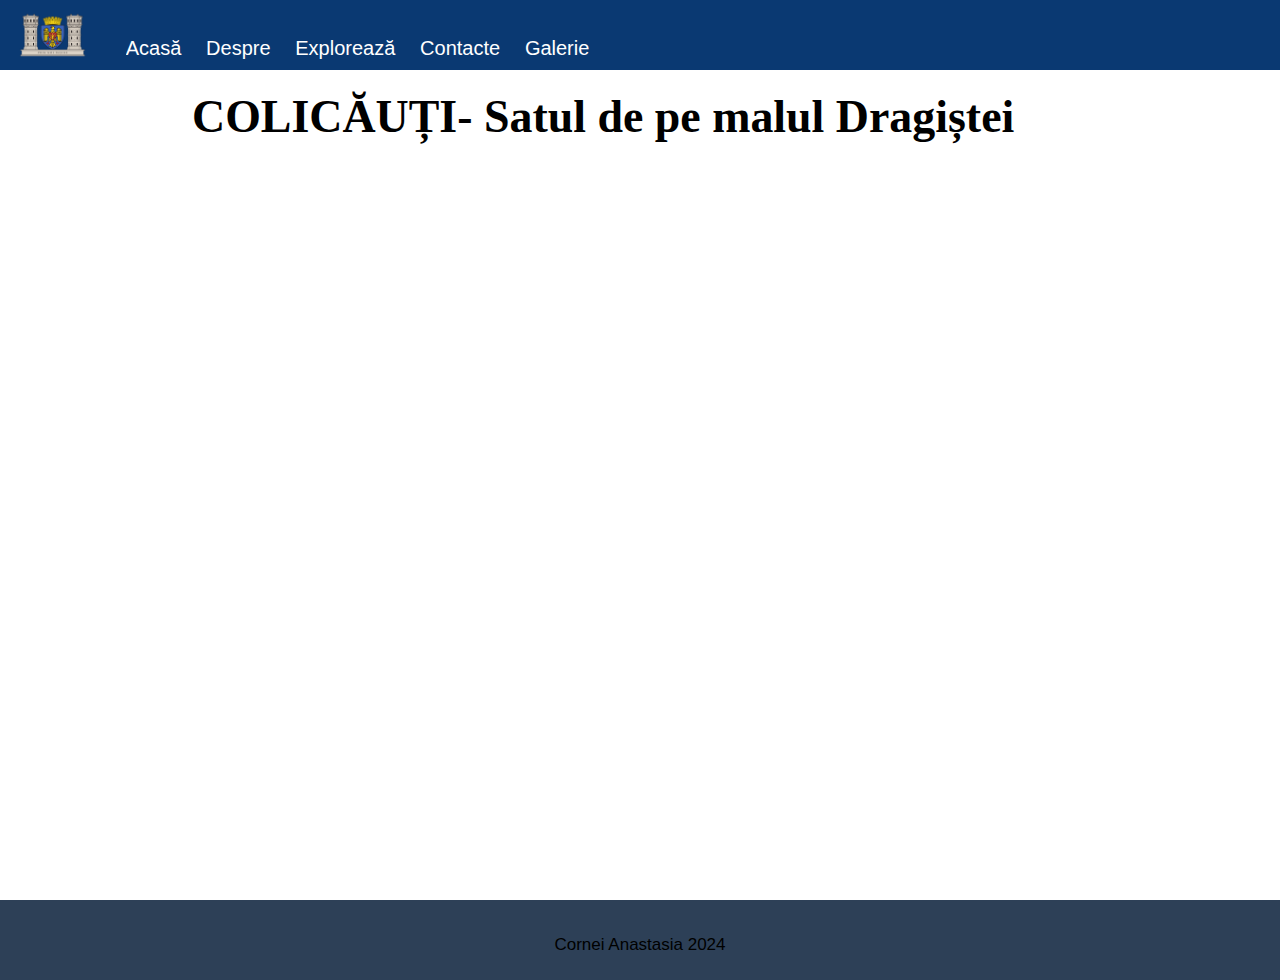
<file: pages/structura.html>
<!DOCTYPE html>
<html>
<head>
    <meta charset="UTF-8">
    <meta name="viewport" content="width=device-width, initial-scale=1.0">

    <link rel="stylesheet" href="../css/style.css">
    <link rel="stylesheet" href="https://cdnjs.cloudflare.com/ajax/libs/font-awesome/6.1.1/css/all.min.css"/>
    <link rel="icon" href="../images/stema.jpg">
    <script src="../js/script.js"></script>
   
    <title>COLICĂUȚI- Satul de pe malul Dragiștei</title>
</head>
<body>

<header>
 <img class="logo" src="../images/logo.png">
    <navbar>
 <a href="../index.html" >Acasă</a>
 <a href="despre.html" >Despre</a>
 <a href="exploreaza.html" >Explorează</a>
 <a href="contacte.html" >Contacte</a>
 <a href="galerie.html" >Galerie</a>
    </navbar>
    <i id="hamburger" onclick="mobileMenu()" class="fa-solid fa-bars"></i>
</header>
    
<main>
<section>
    <h1>COLICĂUȚI- Satul de pe malul Dragiștei</h1>
</section>

</main>

<footer>
    <span>Cornei Anastasia 2024</span>
</footer>

</body>
</html>
</file>
<file: css/style.css>
@import url('https://fonts.google.com/specimen/Montserrat?query=mont');

* {
    box-sizing: border-box;
}


body {
    margin: 0;
    font-family: 'Montserrat', sans-serif;
    font-size: 17px;
}



main {
    min-height: 100vh;
}


header {
    background: #0a3972;
    position: fixed;
    width: 100%;
    top: o;
    padding: 10px 15px 5px 15px;
}

navbar {
    margin-left: 30px;
    margin-bopxttom: 10px;
    display: inline-block;
    overflow: auto;
}

navbar a {
    color: white;
    text-decoration: none;
    margin-right: 20px;
    font-size: 20px;
}

navbar a:hover {
    color: #f3deca;
    text-decoration: underline 1px;
}

footer {
    min-height: 80px;
    background: #2d4057;
    text-align: center;
    padding-top: 35px;
}

p {
    line-height: 150%;
    text-indent: 30px;
}

li {
    margin-top: 10px;
    padding-left: 15px;
    list-style-image: linear-gradient(#fa9483, #fa9483);
}

h1,
h2,
h3,
h4,
h5,
h6 {
    margin-top: 0;
    font-family: "Dancing Script", cursive;
}

h1 {
    font-size: 270%;
}

h2 {
    font-size: 200%;
}

section {
    padding: 90px 15%;
}


.logo {
    height: 50px;
}

#index {
    background: linear-gradient(rgba(53, 52, 52, 0.542), rgba(0, 0, 0, 0.477)), url('../images/colicauti.jpg');
    background-size: cover;
    min-height: 100vh;

}

.index-info {
    margin-top: 10vh;
    text-align: center;
}


.index-info h1 {
    font-size: 350%;
    color: white;
    border: 2px solid gray;
    display: inline-block;
    padding: 20px;
    border-radius: 5px;
    background-color: #2d4057;
}

.link-index {
    color: white;
    text-decoration: underline #f651152c;
    font-size: 20px;
}

.link-index:hover {
    color: #f3deca;
}

.centered {
    text-align: center;
}

.vframe {
    width: 100%;
    height: 30vw;
    border: 2px solid #fa9483;
    border-radius: 5px;
    box-shadow: rgba(100, 100, 111, 0.2) 0px 7px 29px 0px;
}
.images {
    width: 90%;
    height: 100vh;
}
.loc {
    overflow: auto;
    border-bottom: 2px #fa9483 dashed;
    margin-bottom: 10px;
}

.loc img {
    height: 18vh;
    width: 18vh;
    object-fit: cover;
    border-radius: 50%;
    float: left;
    margin-right: 15px;
    margin-bottom: 15px;
}

.harta {
    width: 100%;
    height: 40vh;
    border: 2px solid #f3deca;
    border-radius: 5px;
}

.row {
    overflow: auto;
}

[class^="col-"] {
    float: left;
    padding: 0px 10px;
}

.col-50 {
    width: 50%;
    float: left;
    padding: 0px 10px;
}

.contacte,
.cform {
    border: 2px solid #f3deca;
    border-radius: 5px;
    background-color: #f3deca9b;
    padding: 5px 5%;
    height: 325px;
    margin-bottom: 15mp;
}

.cform input,
.cform textarea {
    width: 100%;
    font-size: 15px;
    font-family: inherit;
    margin-bottom: 10px;
    padding: 4px 6px;
    margin-bottom: 15mp;
}

#hamburger {
    color: white;
    font-size: 20px;
    position: absolute;
    right: 72px;
    top: 24px;
    cursor: pointer;
    display: none;
}

/* media trebuie sa fie la sfirsitul fisierului */
@media (max-width: 800px) {

    body {
        font-size: 16px;
    }

    section {
        padding: 90 px 10px;
    }

    .index-info h1 {
        font-size: 250%;
    }

    .vframe {
        height: 55vw;
    }

    [class^="col-"] {
        width: 100% !important;
    }

    navbar a {
        display: none;
    }

    navbar.mobile a {
        display: block;
        text-align: center;
        margin-top: 20px;
    }

    #hamburger {
        display: block;
    }
}
</file>
